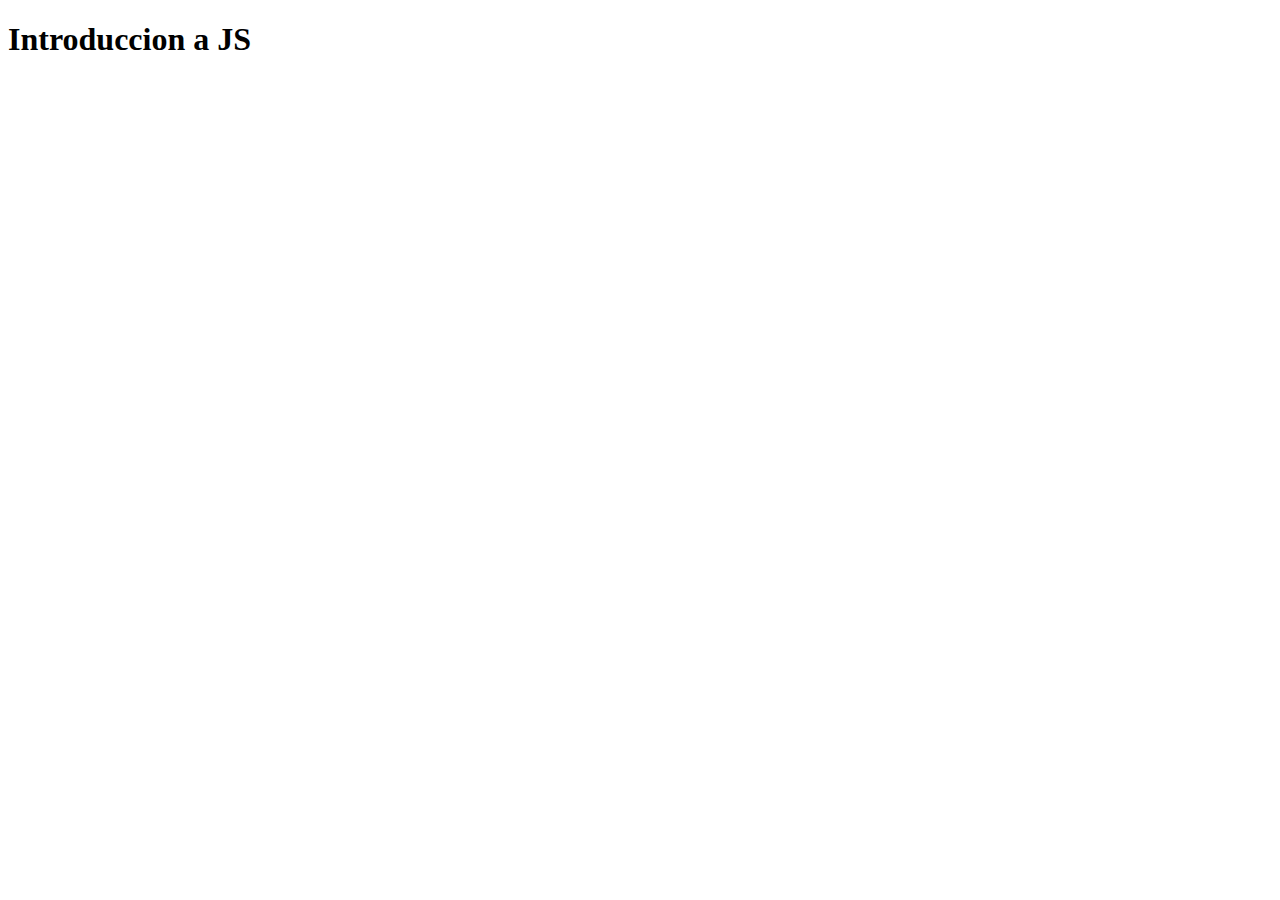
<file: 01-sesion-basic/index.html>
<!DOCTYPE html>
<html lang="en">

<head>
  <meta charset="UTF-8">
  <meta http-equiv="X-UA-Compatible" content="IE=edge">
  <meta name="viewport" content="width=device-width, initial-scale=1.0">
  <title>Introduccion a JS</title>
</head>

<body>
  <h1>Introduccion a JS</h1>
  <!-- Contenido html -->

  <script src="./js/main.js"></script>
</body>

</html>
</file>
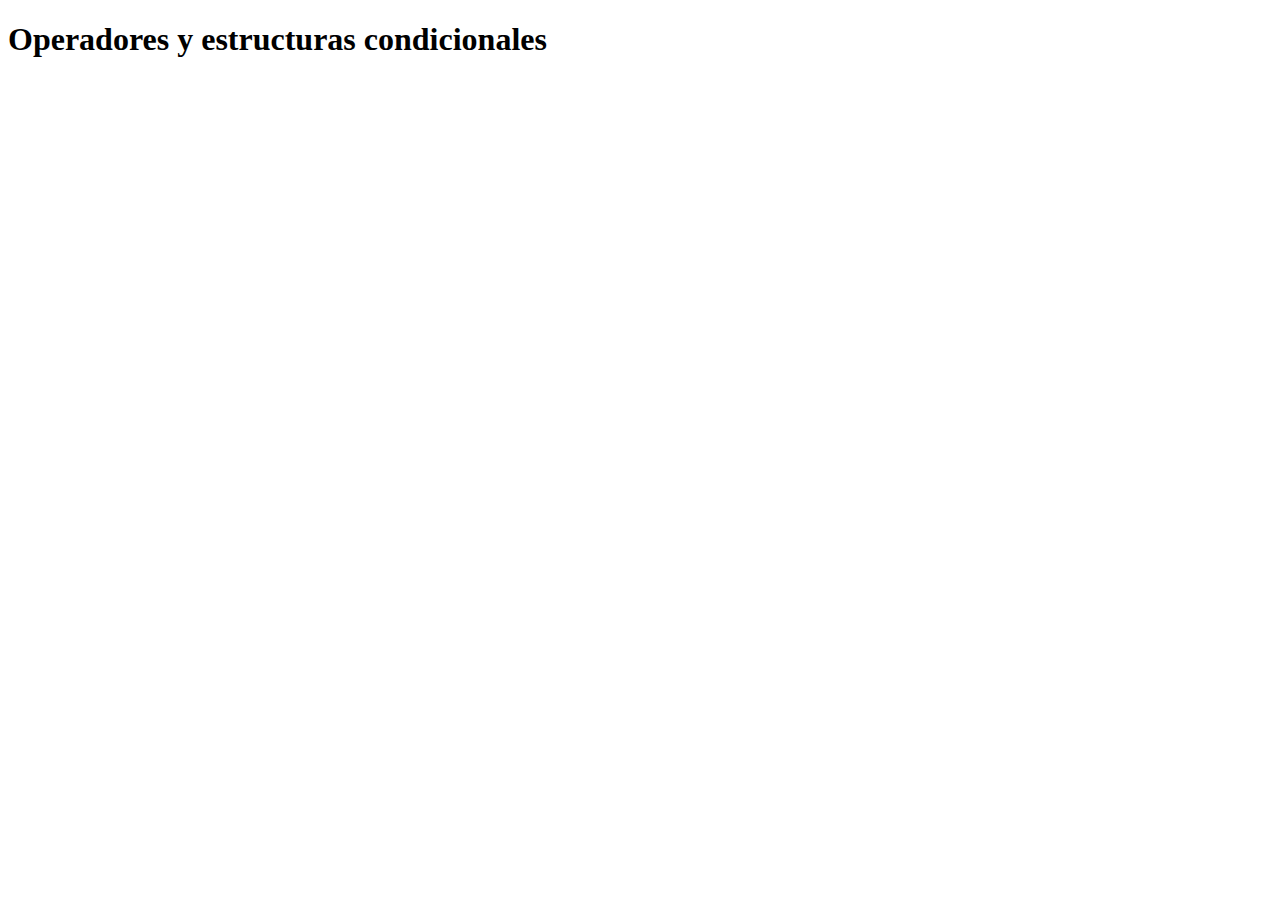
<file: 02-operators/index.html>
<!DOCTYPE html>
<html lang="en">

<head>
  <meta charset="UTF-8">
  <meta http-equiv="X-UA-Compatible" content="IE=edge">
  <meta name="viewport" content="width=device-width, initial-scale=1.0">
  <title>Operadores y estructuras condicionales</title>
</head>

<body>
  <h1>Operadores y estructuras condicionales</h1>

  <script src="./js/main.js"></script>
</body>

</html>
</file>
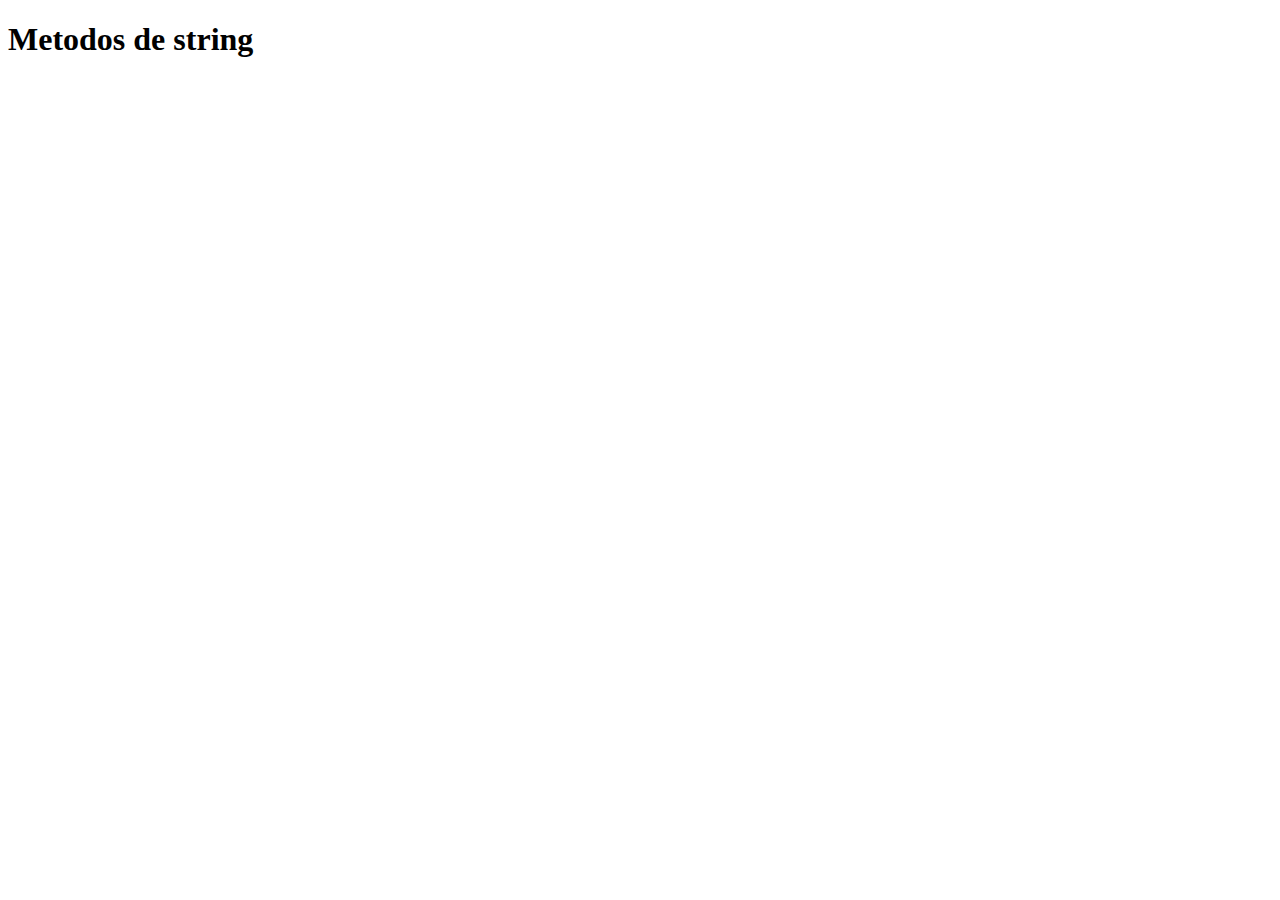
<file: 03-metodos-string-funciones/index.html>
<!DOCTYPE html>
<html lang="en">

<head>
  <meta charset="UTF-8">
  <meta http-equiv="X-UA-Compatible" content="IE=edge">
  <meta name="viewport" content="width=device-width, initial-scale=1.0">
  <title>Document</title>
</head>

<body>
  <h1>Metodos de string</h1>
  <script src="./js/main.js"></script>
</body>

</html>
</file>
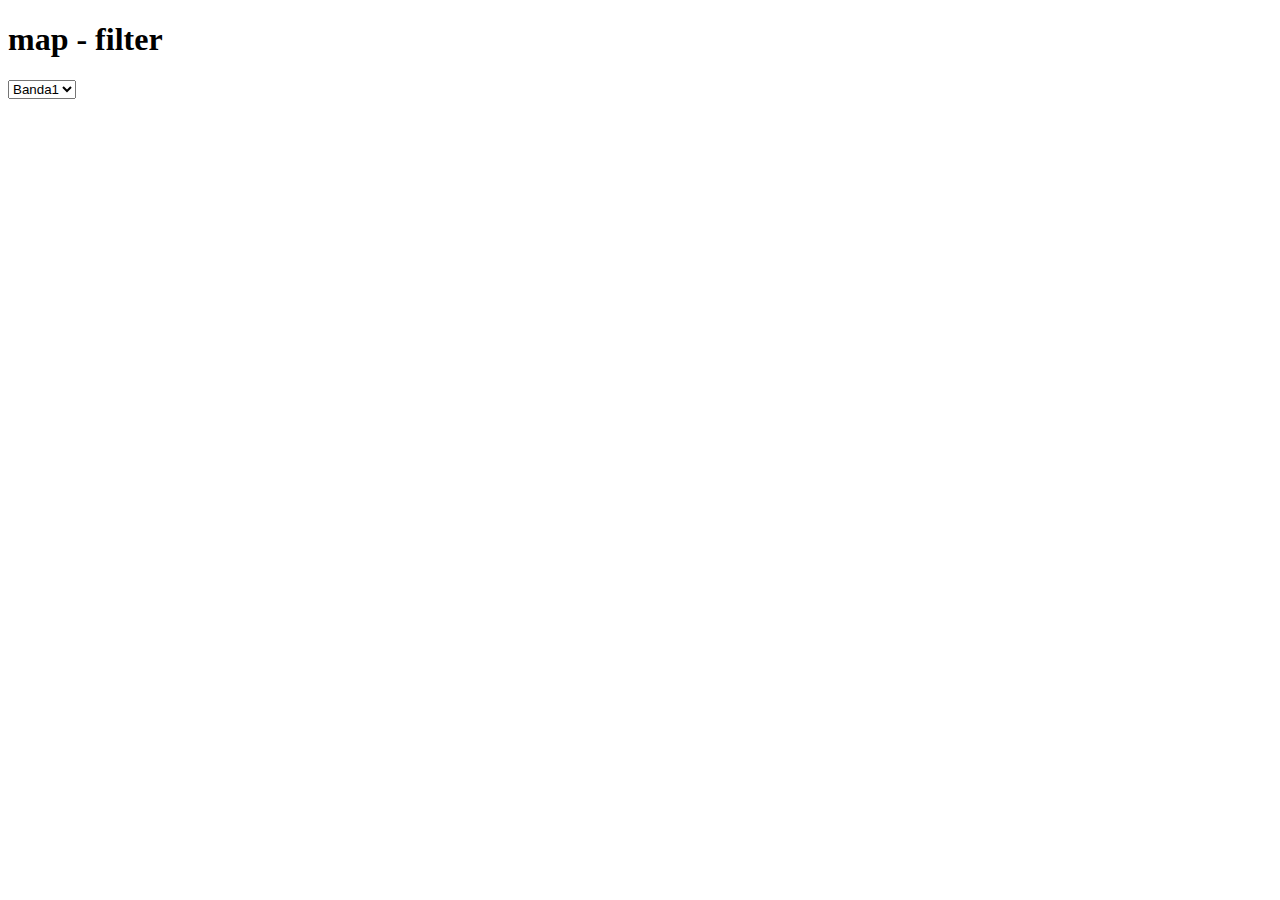
<file: 10-map-filter/index.html>
<!DOCTYPE html>
<html lang="en">

<head>
  <meta charset="UTF-8">
  <meta http-equiv="X-UA-Compatible" content="IE=edge">
  <meta name="viewport" content="width=device-width, initial-scale=1.0">
  <title>Document</title>
</head>

<body>
  <h1>map - filter </h1>
  <select name="" id="">
    <option value="">Banda1</option>
    <option value="">Banda2</option>
    <option value="">Banda3</option>
  </select>

  <script src="./js/main.js"></script>
</body>

</html>
</file>
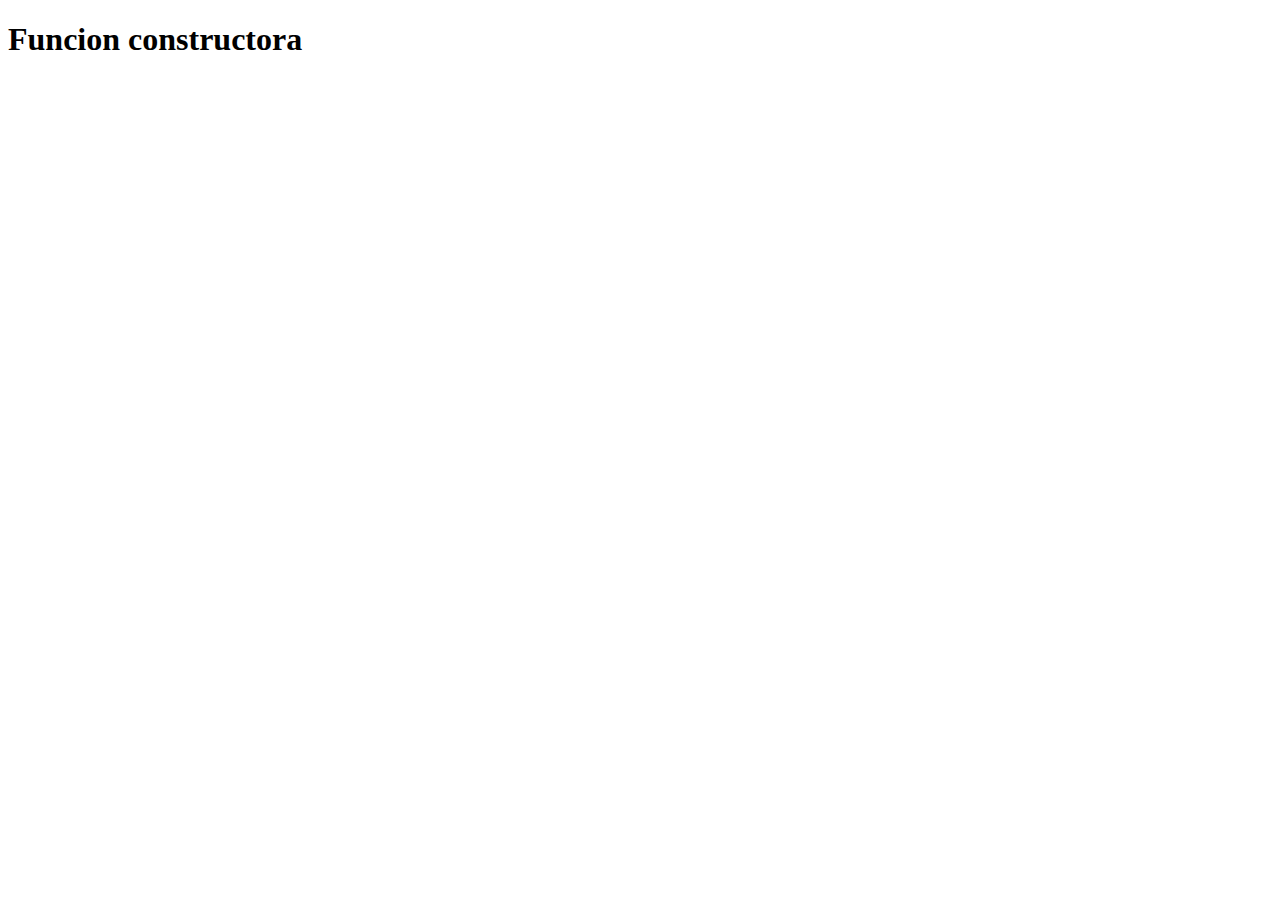
<file: 13-funcion-constructora/index.html>
<!DOCTYPE html>
<html lang="en">

<head>
  <meta charset="UTF-8">
  <meta http-equiv="X-UA-Compatible" content="IE=edge">
  <meta name="viewport" content="width=device-width, initial-scale=1.0">
  <title>Document</title>
</head>

<body>
  <h1>Funcion constructora</h1>
  <script src="./js/main.js"></script>
</body>

</html>
</file>
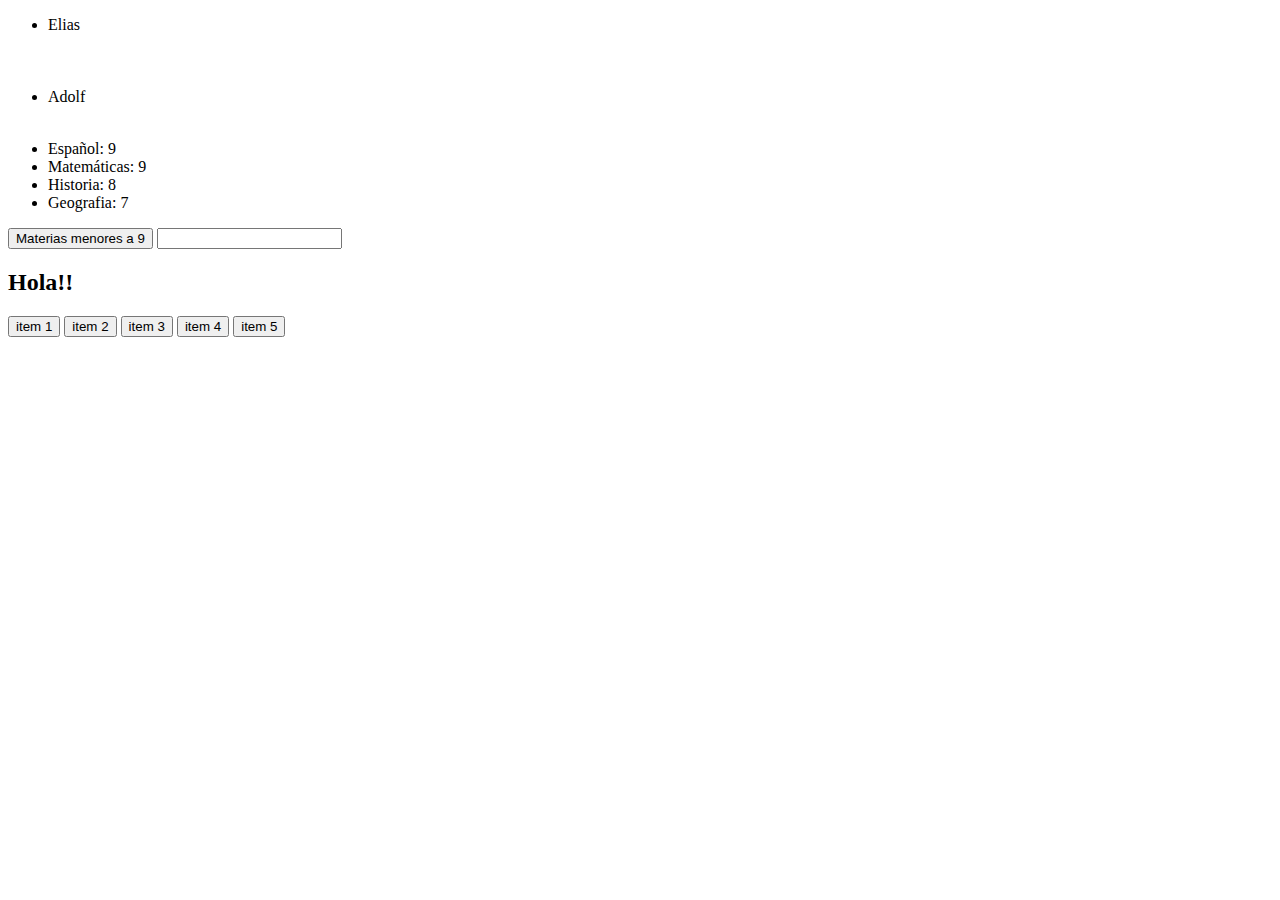
<file: 15-selecion-dom-listeners/index.html>
<!DOCTYPE html>
<html lang="en">

<head>
  <meta charset="UTF-8">
  <meta http-equiv="X-UA-Compatible" content="IE=edge">
  <meta name="viewport" content="width=device-width, initial-scale=1.0">
  <link href="https://cdn.jsdelivr.net/npm/bootstrap@5.0.2/dist/css/bootstrap.min.css" rel="stylesheet"
    integrity="sha384-EVSTQN3/azprG1Anm3QDgpJLIm9Nao0Yz1ztcQTwFspd3yD65VohhpuuCOmLASjC" crossorigin="anonymous">
  <link rel="stylesheet" href="./css/style.css">
  <title>Document</title>
</head>

<body>

  <ul id="koders-list" class="list-group">
    <li class="koder-item">Elias</li>
    <li class="koder-item">Fany</li>
    <li class="koder-item">Clau</li>
    <li class="koder-item">PAco</li>
    <li class="koder-item">Adolf</li>
    <li class="koder-item">Fer</li>
  </ul>

  <ul id="signature-list" class="list-group mt-5">

  </ul>

  <button id="my-button" class="btn btn-primary">Materias menores a 9</button>


  <input id="my-input" class="form-control mt-5" type="text">
  <h2 id="mi-heading">Hola!!</h2>


  <button id="btn-1" class="btn btn-primary test-btn" data-custom-key="seerew">item 1</button>
  <button id="btn-2" class="btn btn-success test-btn" data-custom-key="werweds">item 2</button>
  <button id="btn-3" class="btn btn-warning test-btn" data-custom-key="2w3w3w3">item 3</button>
  <button id="btn-4" class="btn btn-dark test-btn" data-custom-key="fw3fw3w">item 4</button>
  <button id="btn-5" class="btn btn-danger test-btn" data-custom-key="wedwed">item 5</button>

  <script src="./js/main.js"></script>
</body>

</html>
</file>
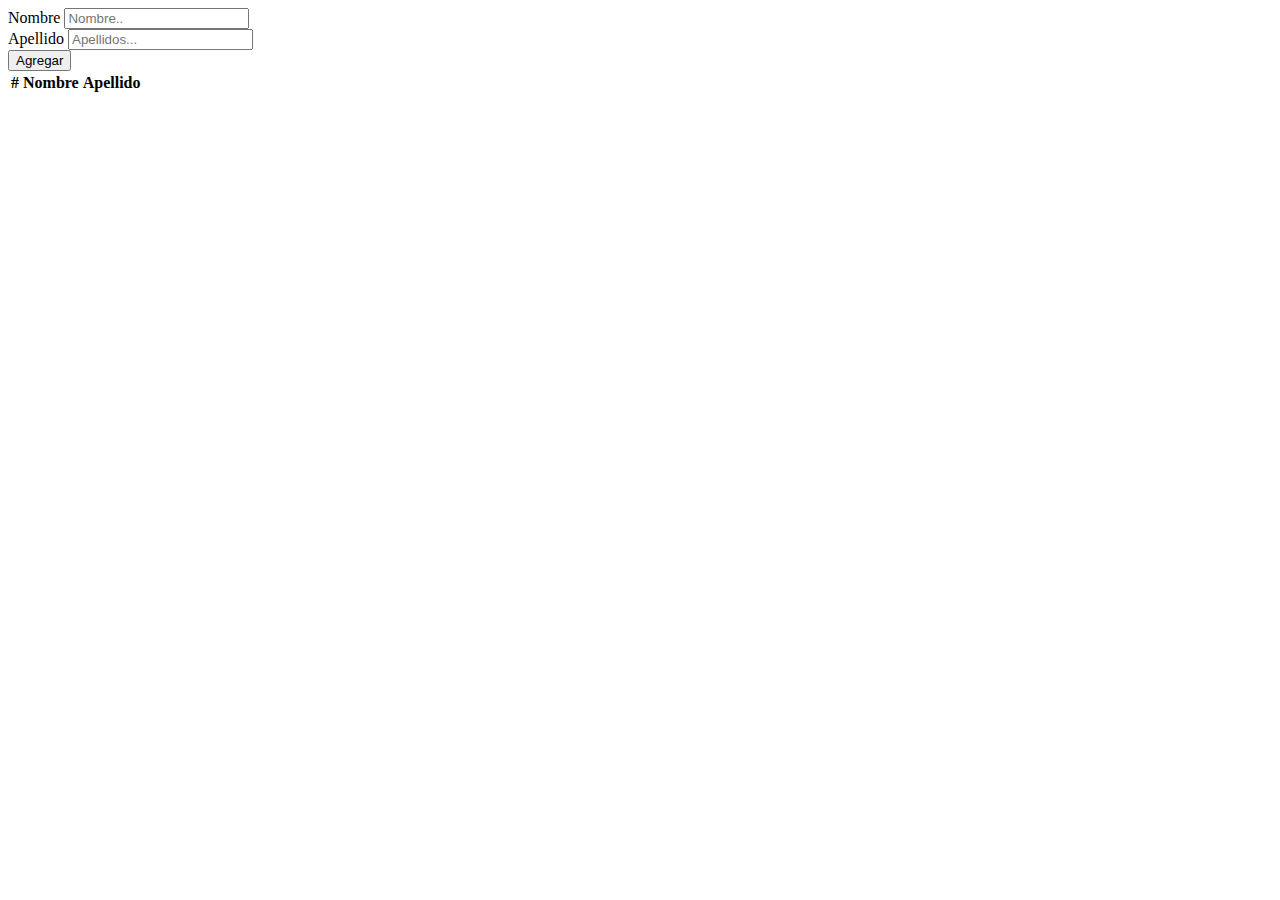
<file: 16-listeners/index.html>
<!DOCTYPE html>
<html lang="en">

<head>
  <meta charset="UTF-8">
  <meta http-equiv="X-UA-Compatible" content="IE=edge">
  <meta name="viewport" content="width=device-width, initial-scale=1.0">
  <link href="https://cdn.jsdelivr.net/npm/bootstrap@5.0.2/dist/css/bootstrap.min.css" rel="stylesheet"
    integrity="sha384-EVSTQN3/azprG1Anm3QDgpJLIm9Nao0Yz1ztcQTwFspd3yD65VohhpuuCOmLASjC" crossorigin="anonymous">
  <title>Document</title>
</head>

<body>

  <!-- <div class="container">
    <div class="d-flex justify-content-between">
      <button id="btn-restar" class="btn btn-danger btn-test" data-funcion="decre">Decrementar</button>
      <button id="btn-sumar" class="btn btn-primary btn-test" data-funcion="incre">Incrementar</button>
    </div>
    <div class="d-flex justify-content-center">
      <h2 id="counter">0</h2>
    </div>
  </div> -->

  <div class="container">
    <div class="row">
      <div class="col-12 col-md-6">
        <form id="added-koders" action="" class="border border-rounded p-3">
          <div class="mb-3">
            <label for="exampleFormControlInput1" class="form-label">Nombre</label>
            <input required type="text" class="form-control" name="name" placeholder="Nombre..">
          </div>
          <div class="mb-3">
            <label for="exampleFormControlInput1" class="form-label">Apellido</label>
            <input required type="text" class="form-control" name="lastName" placeholder="Apellidos...">
          </div>
          <!-- <input type="submit"> -->
          <button type="submit" id="btn-agregar" class="btn btn-primary">Agregar</button>
        </form>
      </div>
      <div class="col-12 col-md-6">
        <table class="table table-striped table-hover mt-3">
          <thead>
            <tr>
              <th scope="col">#</th>
              <th scope="col">Nombre</th>
              <th scope="col">Apellido</th>
              <th scope="col">&nbsp;</th>
            </tr>
          </thead>
          <tbody id="list-koders">

          </tbody>
          <tfoot></tfoot>
        </table>
      </div>
    </div>
  </div>

  <script src="./js/main.js"></script>
</body>

</html>
</file>
<file: 15-selecion-dom-listeners/css/style.css>
.text-white {
  color: white;
  font-style: italic;
}
</file>
